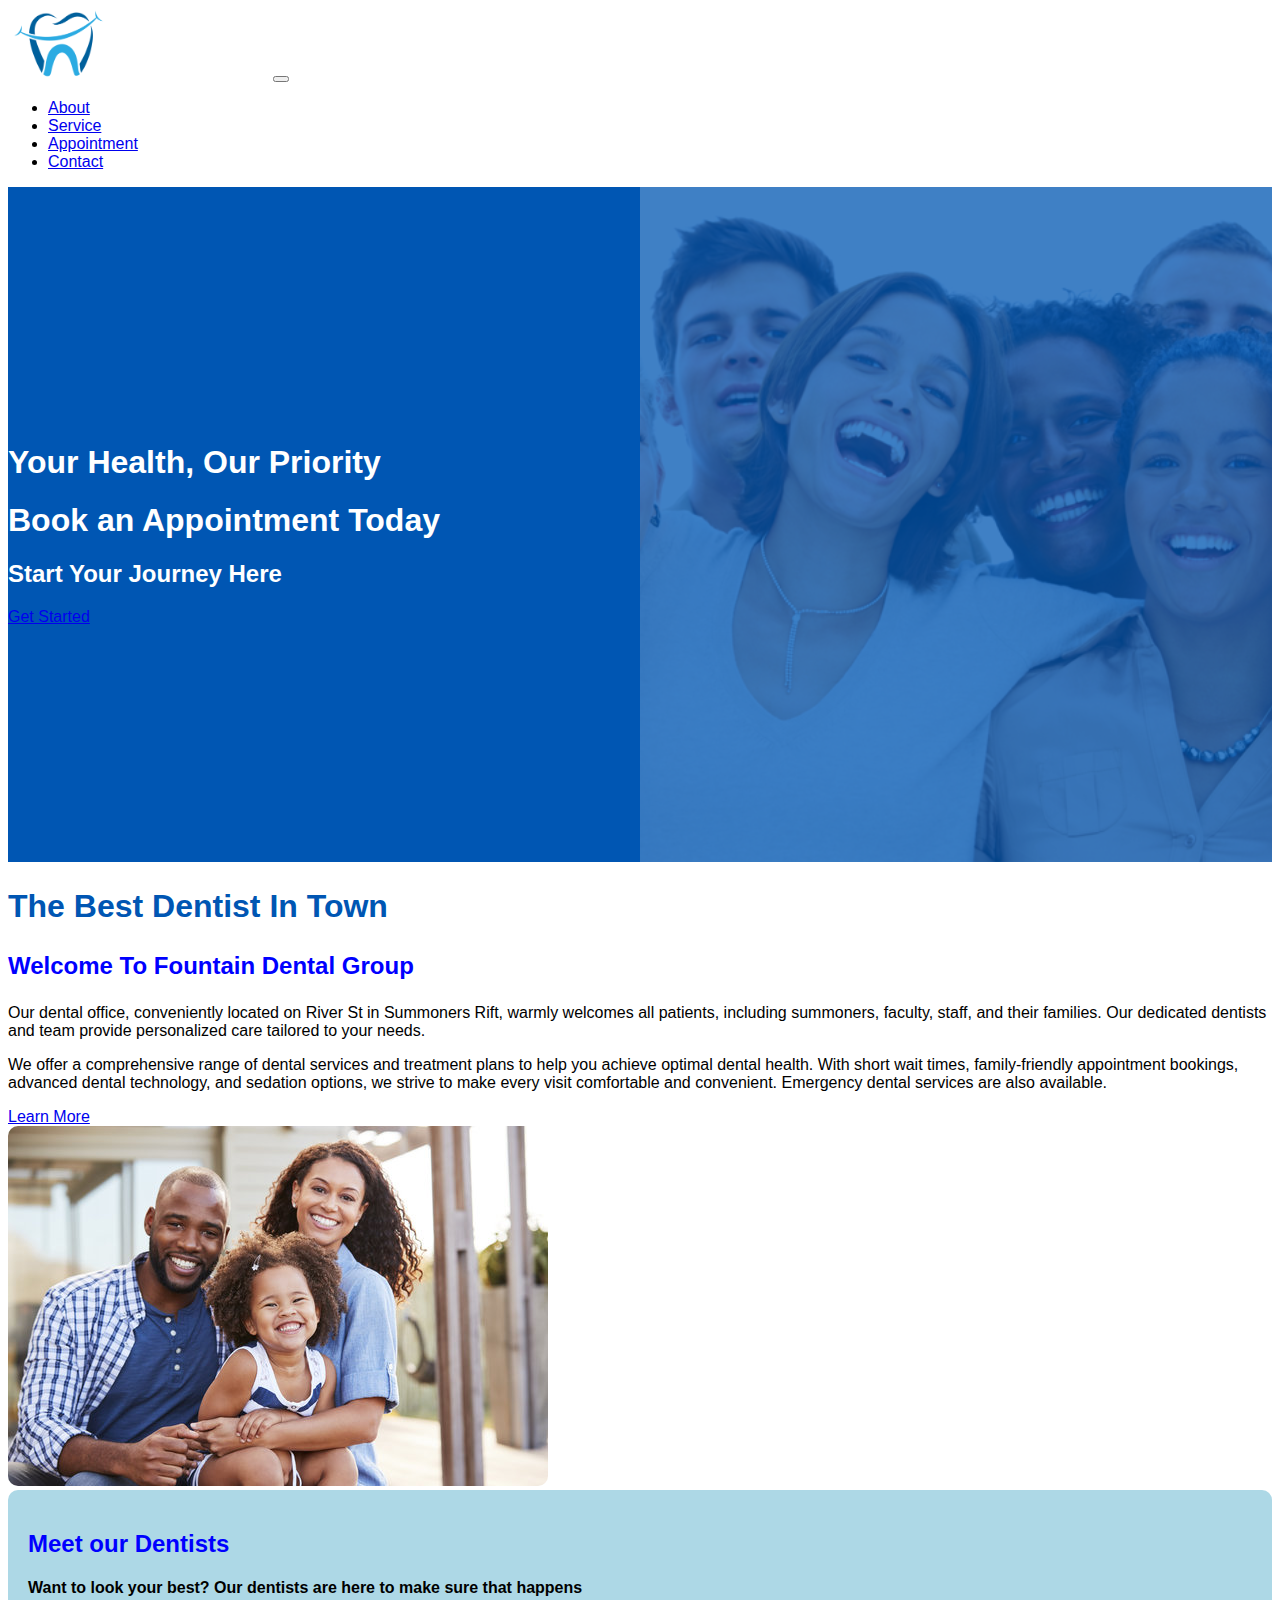
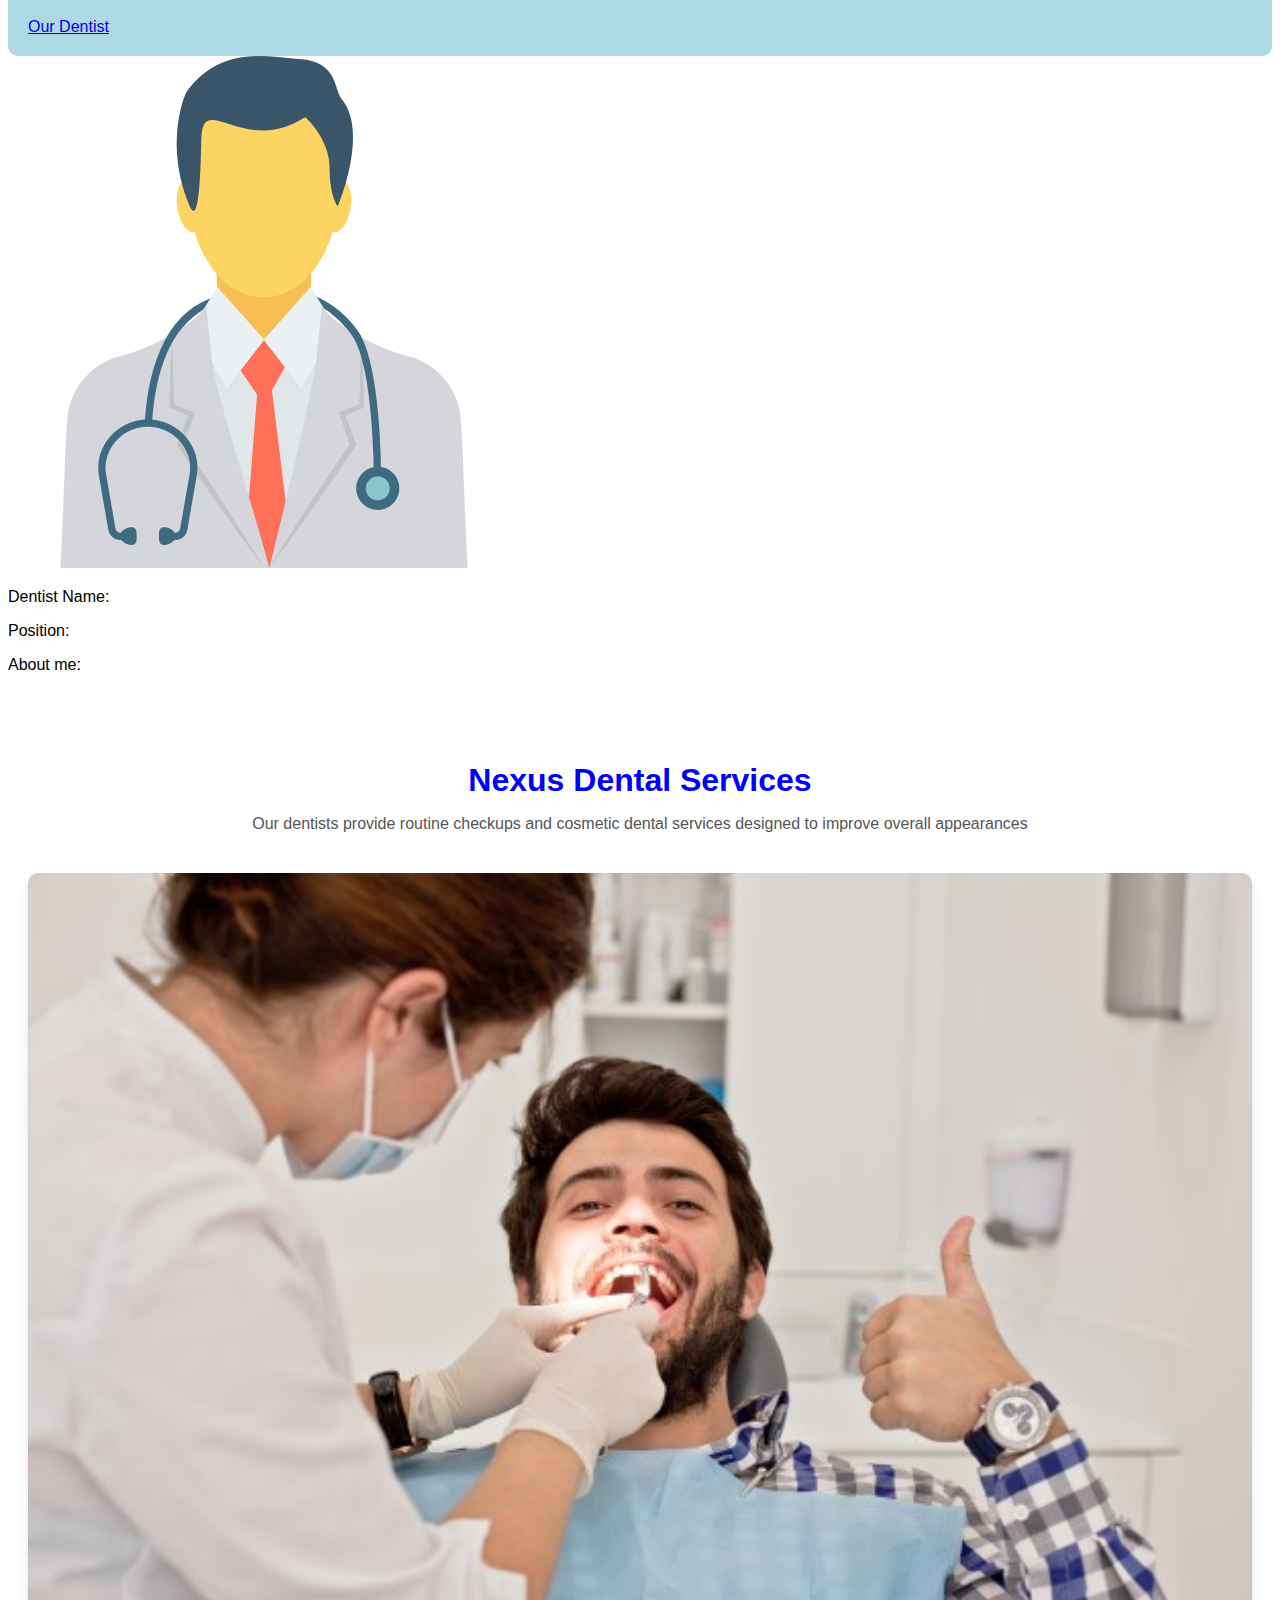
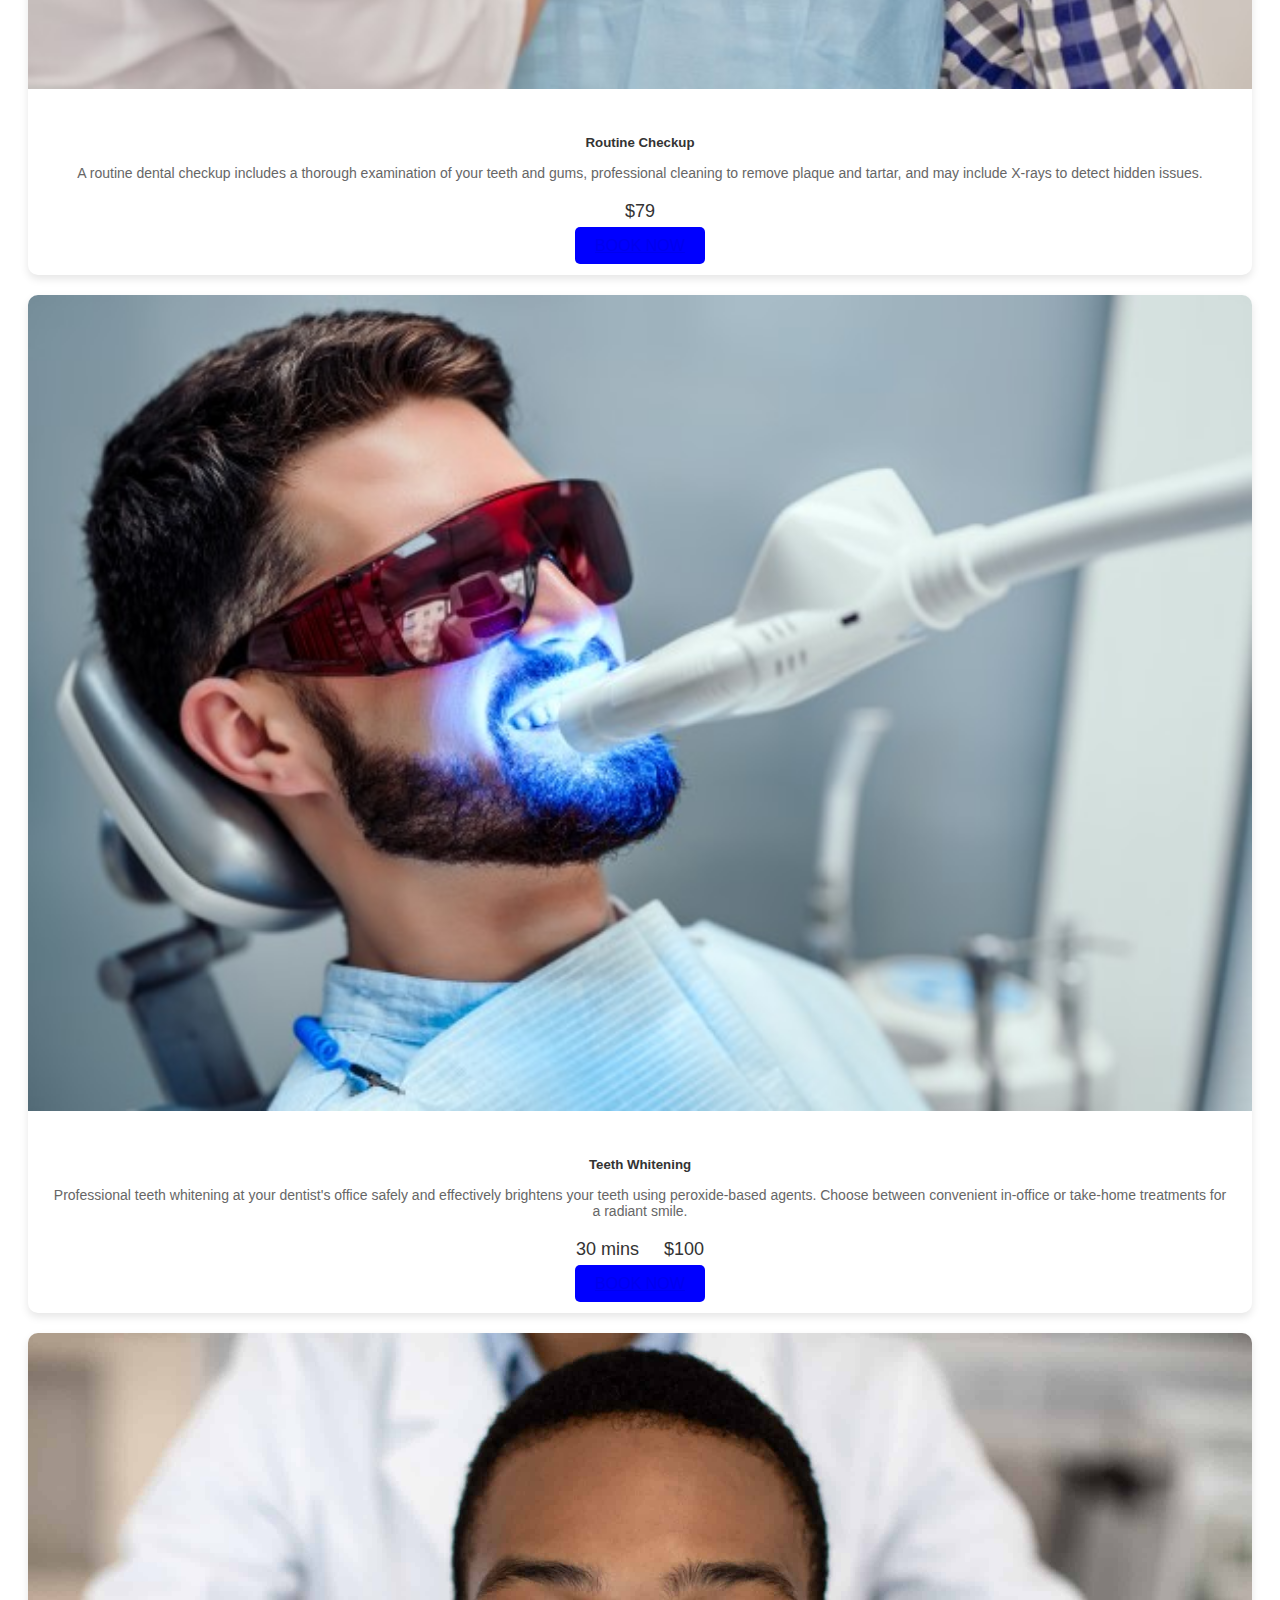
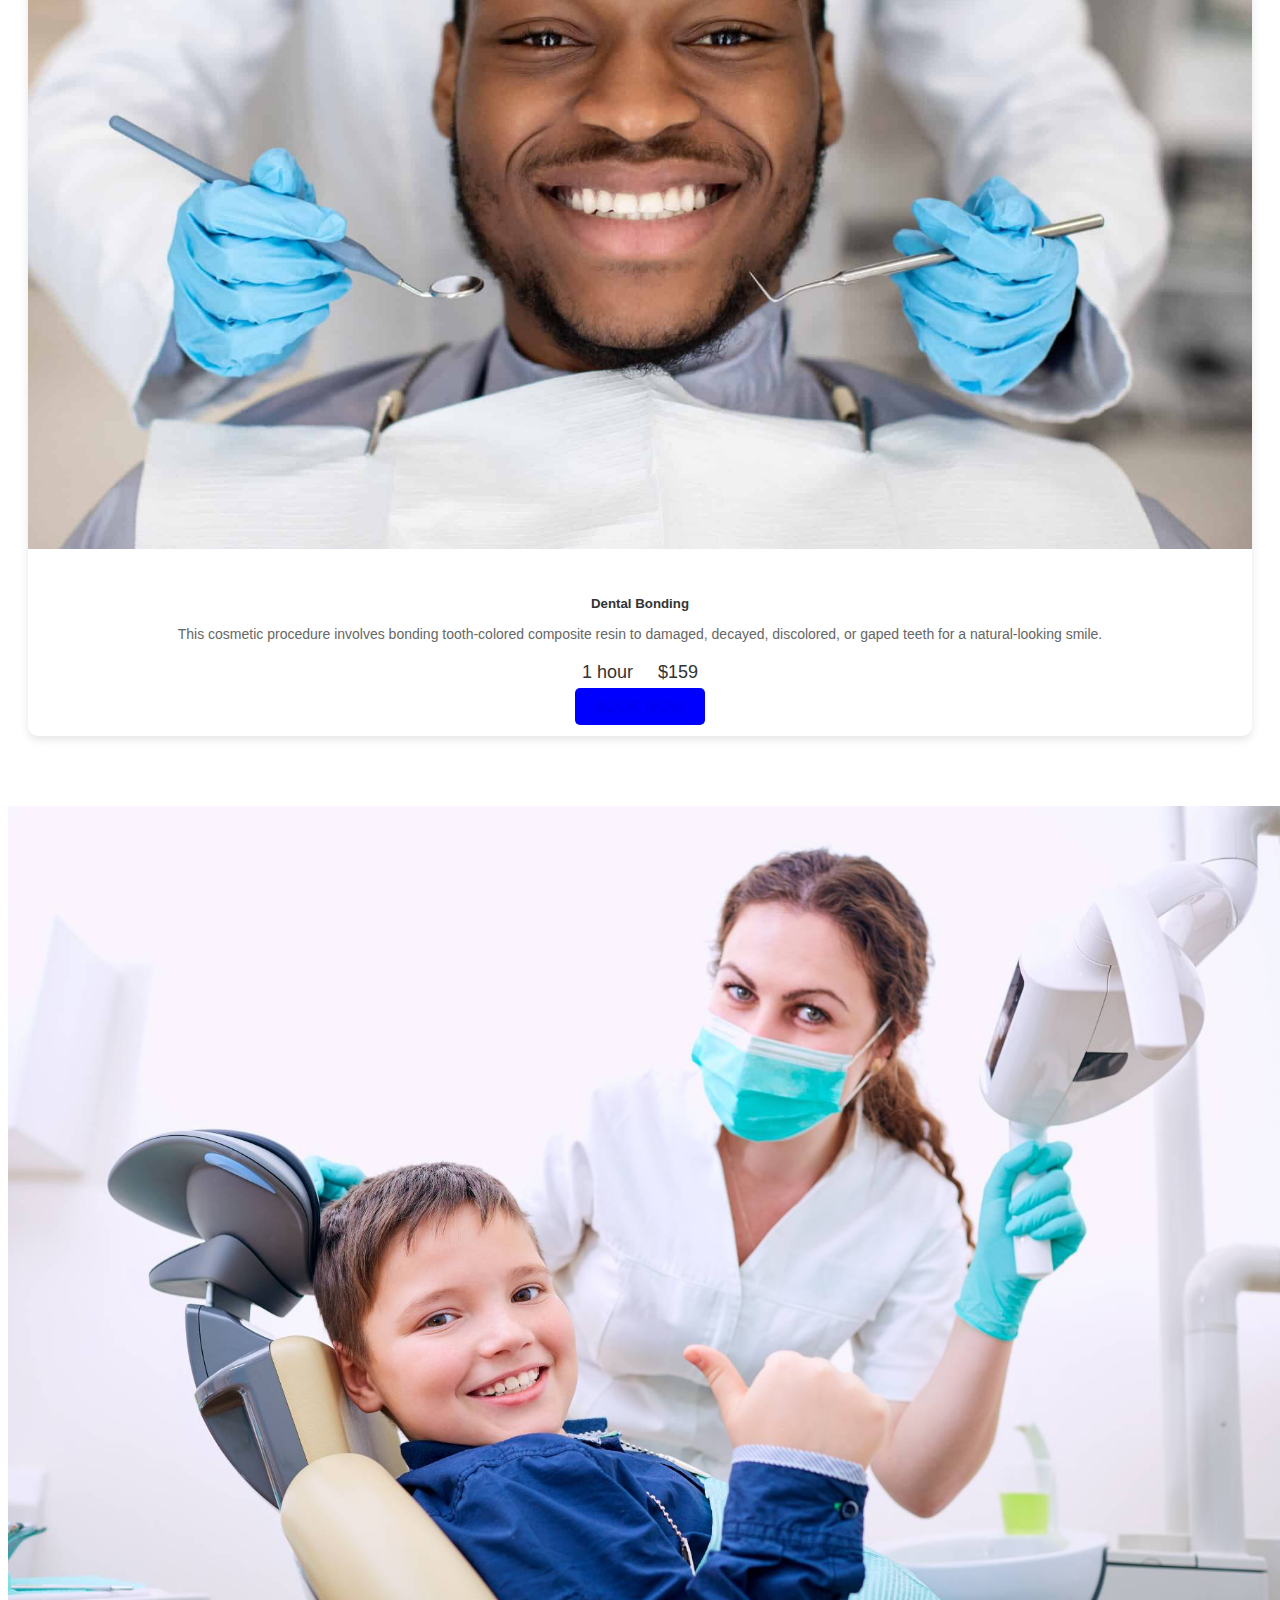
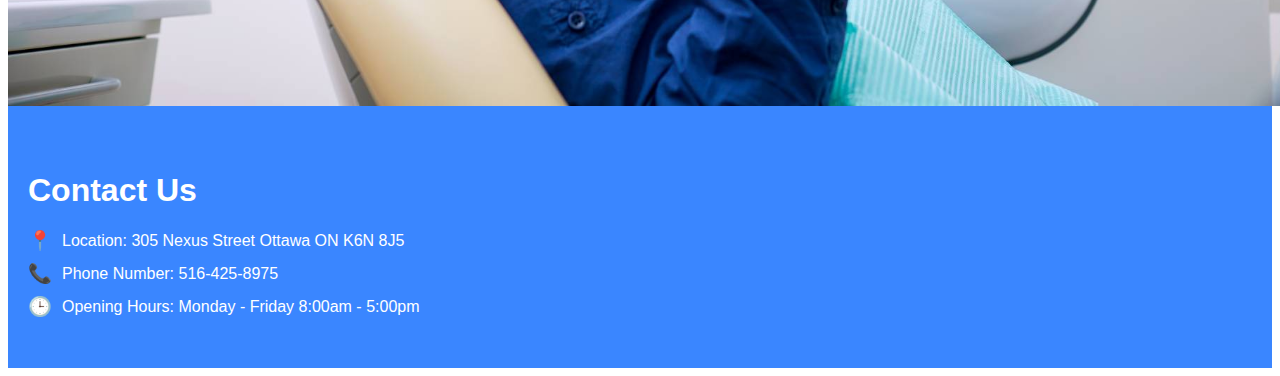
<file: index.html>
<!DOCTYPE html>
<html lang="en">
<head>
    <meta charset="UTF-8">
    <meta name="viewport" content="width=device-width, initial-scale=1.0">
    <link href="https://cdn.jsdelivr.net/npm/bootstrap@5.0.2/dist/css/bootstrap.min.css" rel="stylesheet" integrity="sha384-EVSTQN3/azprG1Anm3QDgpJLIm9Nao0Yz1ztcQTwFspd3yD65VohhpuuCOmLASjC" crossorigin="anonymous">
    <link href="styles.css" rel="stylesheet">
    <title>Nexus Dental Service</title>
</head>
<body>
    <!-- Navbar -->
    <nav class="navbar navbar-expand-lg navbar-light">
        <div class="container-fluid">
            <a class="navbar-brand" href="#"><img src="images/logo.png" alt="Logo" class="logo"> Nexus Dental Group</a>
            <button class="navbar-toggler" type="button" data-bs-toggle="collapse" data-bs-target="#navbarNav" aria-controls="navbarNav" aria-expanded="false" aria-label="Toggle navigation">
                <span class="navbar-toggler-icon"></span>
            </button>
            <div class="collapse navbar-collapse" id="navbarNav">
                <ul class="navbar-nav ms-auto">
                    <li class="nav-item"><a class="nav-link" href="#about">About</a></li>
                    <li class="nav-item"><a class="nav-link" href="#services">Service</a></li>
                    <li class="nav-item"><a class="nav-link" href="#appointment">Appointment</a></li>
                    <li class="nav-item"><a class="nav-link" href="#contact">Contact</a></li>
                </ul>
            </div>
        </div>
    </nav>

    <!-- Main Section -->
    <section class="col-lg-12 mb-10 text-white bg-main-section">
        <div class="content">
            <h1 class="bold">Your Health, Our Priority</h1>
            <h1 class="bold">Book an Appointment Today</h1>
            <h2 class="bold"> Start Your Journey Here</h2>
            <a href="#appointment" class="btn btn-primary">Get Started</a>
        </div>
        <div class="image-container">
            <a class="background-image" href="#">
                <img src="images/background-image.png" alt="background-image" class="background-image">
            </a>
        </div>
    </section>

    <!-- Welcome Section -->
    <section class="welcome-section py-5">
        <div class="container">
            <div class="row">
                <div class="col-lg-6 mb-4">
                    <h2>The Best Dentist In Town</h2>
                    <h3>Welcome To Fountain Dental Group</h3>
                    <p>Our dental office, conveniently located on River St in Summoners Rift, warmly welcomes all patients, including summoners, faculty, staff, and their families. Our dedicated dentists and team provide personalized care tailored to your needs.</p>
                    <p>We offer a comprehensive range of dental services and treatment plans to help you achieve optimal dental health. With short wait times, family-friendly appointment bookings, advanced dental technology, and sedation options, we strive to make every visit comfortable and convenient. Emergency dental services are also available.</p>
                    <a href="#learn-more" class="btn btn-primary">Learn More</a>
                </div>
                <div class="col-lg-6">
                    <img src="images/happyfamily.jpg" alt="Family" class="img-fluid">
                </div>
            </div>
        </div>
    </section>

    <!-- Meet our Dentist Section -->
    <section class="meet-our-dentist-section py-5">
        <div class="container">
            <div class="row align-items-center">
                <div class="col-lg-6 mb-4">
                    <div class="bg-meet-our-dentist-section p-4">
                        <h2>Meet our Dentists</h2>
                        <h4>Want to look your best? Our dentists are here to make sure that happens</h4>
                        <a href="#our-dentist" class="btn btn-primary">Our Dentist</a>
                    </div>
                </div>
                <div class="col-lg-3 text-center">
                    <img src="images/dentist.png" class="img-fluid" alt="Dentist image">
                </div>
                <div class="col-lg-3">
                    <p>Dentist Name:</p>
                    <p>Position:</p>
                    <p>About me:</p>
                </div>
            </div>
        </div>
    </section>

    <!-- Services -->
    <section class="services-section">
        <div class="container">
            <h1>Nexus Dental Services</h1>
            <p>Our dentists provide routine checkups and cosmetic dental services designed to improve overall appearances</p>
            <div class="row">
                <div class="col-lg-4 col-md-6 mb-4">
                    <div class="service-card">
                        <img src="images/routine-checkup.jpg" alt="Routine Checkup">
                        <div class="card-body">
                            <h5>Routine Checkup</h5>
                            <p>A routine dental checkup includes a thorough examination of your teeth and gums, professional cleaning to remove plaque and tartar, and may include X-rays to detect hidden issues.</p>
                            <div class="price">$79</div>
                            <a href="#" class="btn btn-primary">BOOK NOW</a>
                        </div>
                    </div>
                </div>
                <div class="col-lg-4 col-md-6 mb-4">
                    <div class="service-card">
                        <img src="images/teeth-whitening.jpg" alt="Teeth Whitening">
                        <div class="card-body">
                            <h5>Teeth Whitening</h5>
                            <p>Professional teeth whitening at your dentist's office safely and effectively brightens your teeth using peroxide-based agents. Choose between convenient in-office or take-home treatments for a radiant smile.</p>
                            <div class="price">30 mins &nbsp;&nbsp;&nbsp; $100</div>
                            <a href="#" class="btn btn-primary">BOOK NOW</a>
                        </div>
                    </div>
                </div>
                <div class="col-lg-4 col-md-6 mb-4">
                    <div class="service-card">
                        <img src="images/dental-bonding.jpeg" alt="Dental Bonding">
                        <div class="card-body">
                            <h5>Dental Bonding</h5>
                            <p>This cosmetic procedure involves bonding tooth-colored composite resin to damaged, decayed, discolored, or gaped teeth for a natural-looking smile.</p>
                            <div class="price">1 hour &nbsp;&nbsp;&nbsp; $159</div>
                            <a href="#" class="btn btn-primary">BOOK NOW</a>
                        </div>
                    </div>
                </div>
            </div>
        </div>
    </section>
    <!--Appointment Section-->
    <section class="appointment-section">
        <div class="image-container">
            <img src="images/dentist-with-child.jpg" alt="Dentist and child">
        </div>
        <div class="form-container">
            <h2>BOOK APPOINTMENT</h2>
            <form id="booking-form">
                <div class="form-group">
                    <label for="number-of-people">Number of People</label>
                    <input type="text" id="number-of-people" name="number-of-people" required>
                </div>
                <div class="form-group">
                    <label for="dental-service">Dental Service</label>
                    <select id="dental-service" name="dental-service">
                        <option value="">Select a service</option>
                        <option value="routine-checkup">Routine Checkup</option>
                        <option value="teeth-whitening">Teeth Whitening</option>
                        <option value="dental-bonding">Dental Bonding</option>
                    </select>
                </div>
                <div class="form-group">
                    <label for="meeting-style">In Person or Online</label>
                    <select id="meeting-style" name="meeting-style">
                        <option value="in-person">In Person</option>
                        <option value="online">Online</option>
                    </select>
                </div>
                <div class="form-group">
                    <label for="name">Name</label>
                    <input type="text" id="name" name="name" required>
                </div>
                <div class="form-group">
                    <label for="email">Email Address</label>
                    <input type="email" id="email" name="email" required>
                </div>
                <div class="form-group">
                    <label for="phone">Phone Number</label>
                    <input type="tel" id="phone" name="phone" required>
                </div>
                <button type="submit">Submit</button>
            </form>
        </div>
    </section>

    <!--Contact section-->
    <section class="contact-section">
        <h2>Contact Us</h2>
        <div class="contact-details">
            <p><span class="icon">📍</span> Location: 305 Nexus Street Ottawa ON K6N 8J5</p>
            <p><span class="icon">📞</span> Phone Number: 516-425-8975</p>
            <p><span class="icon">🕒</span> Opening Hours: Monday - Friday 8:00am - 5:00pm</p>
        </div>
    </section>

    <script src="script.js"></script>
    <script src="https://cdn.jsdelivr.net/npm/bootstrap@5.0.2/dist/js/bootstrap.bundle.min.js" integrity="sha384-MrcW6ZMFYlzcLA8Nl+NtUVF0sA7MsXsP1UyJoMp4YLEuNSfAP+JcXn/tWtIaxVXM" crossorigin="anonymous"></script>
    <script>
        document.getElementById('booking-form').addEventListener('submit', function(event) {
            event.preventDefault();
            
            const bookingData = {
                numberOfPeople: document.getElementById('number-of-people').value,
                name: document.getElementById('name').value,
                email: document.getElementById('email').value,
                service: document.getElementById('dental-service').value,
                meetingStyle: document.getElementById('meeting-style').value,
                phone: document.getElementById('phone').value
            };

            localStorage.setItem('bookingData', JSON.stringify(bookingData));
            window.location.href = 'confirm.html';
        });
    </script>
</body>
</html>
</file>
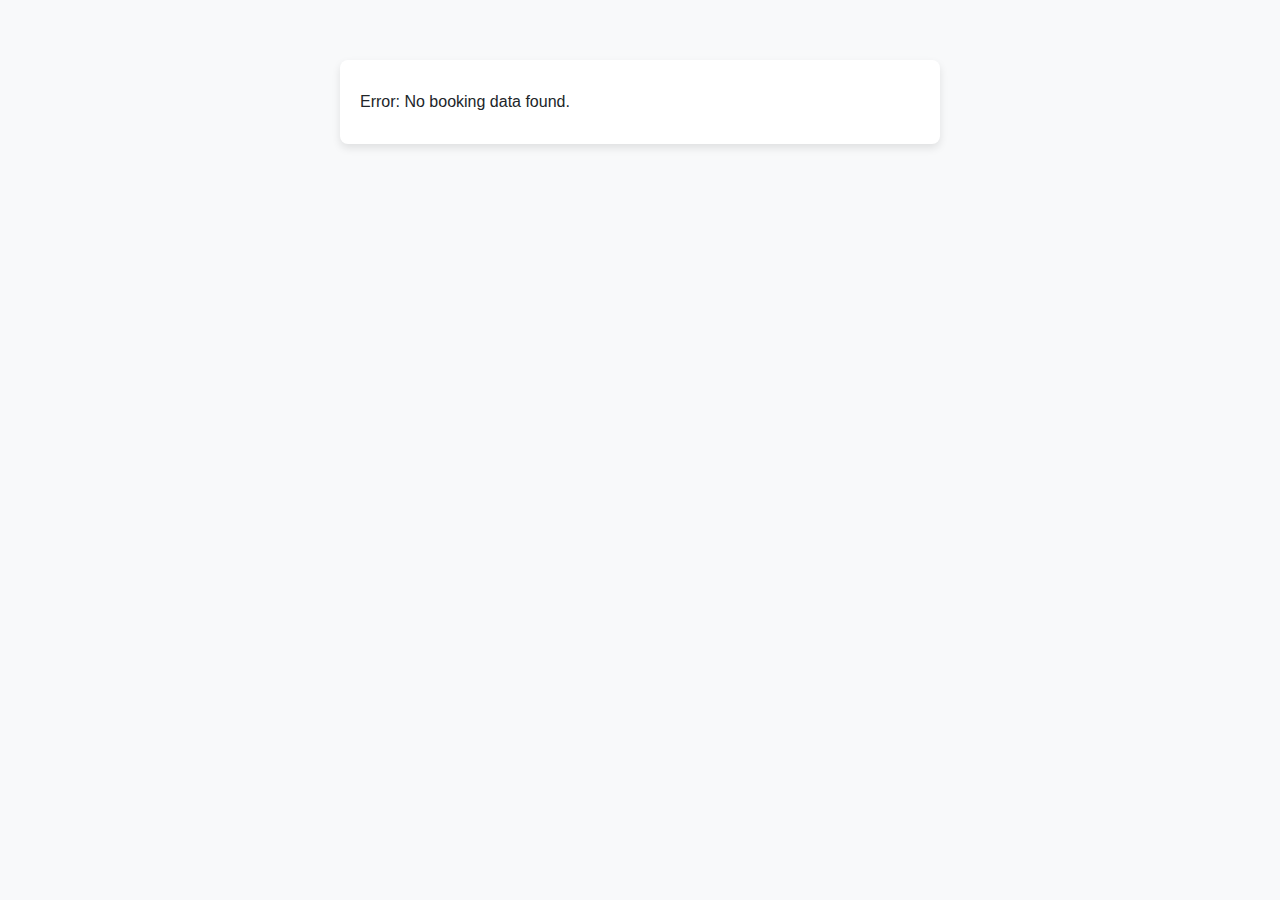
<file: confirm.html>
<!DOCTYPE html>
<html lang="en">
<head>
    <meta charset="UTF-8">
    <meta name="viewport" content="width=device-width, initial-scale=1.0">
    <title>Booking Confirmation</title>
    <link href="https://cdn.jsdelivr.net/npm/bootstrap@5.3.3/dist/css/bootstrap.min.css" rel="stylesheet">
    <link href="styles.css" rel="stylesheet">
    <style>
        body {
            padding-top: 60px;
            background-color: #f8f9fa;
        }
        .booking-confirmation-container {
            max-width: 600px;
            margin: 0 auto;
            padding: 20px;
            background-color: white;
            box-shadow: 0 4px 8px rgba(0, 0, 0, 0.1);
            border-radius: 8px;
        }
        .booking-confirmation h1 {
            text-align: center;
            margin-bottom: 20px;
            color: #007bff; 
        }
        .booking-confirmation p {
            font-size: 16px;
            margin: 10px 0;
        }
        .booking-confirmation p span {
            font-weight: bold;
        }
        .thank-you-message {
            text-align: center;
            margin-top: 20px;
            font-size: 18px;
            color: #28a745;
        }
    </style>
</head>
<body class="dashboard-bg">
    <div class="booking-confirmation-container">
        <div class="booking-confirmation">
            <h1>Booking Confirmation</h1>
            <p><span id="name">Name:</span> </p>
            <p><span id="email">Email:</span> </p>
            <p><span id="number-of-people">Number of People:</span> </p>
            <p><span id="dental-service">Service:</span> </p>
            <p><span id="meeting-style">Meeting Style:</span> </p>
            <p><span id="phone">Phone Number:</span> </p>
            <p class="thank-you-message">Thank you for booking with us!</p>
        </div>
    </div>
    <script src="https://code.jquery.com/jquery-3.5.1.slim.min.js"></script>
    <script src="https://cdn.jsdelivr.net/npm/@popperjs/core@2.5.4/dist/umd/popper.min.js"></script>
    <script src="https://stackpath.bootstrapcdn.com/bootstrap/4.5.2/js/bootstrap.min.js"></script>
    <script>
        document.addEventListener('DOMContentLoaded', function() {
            const bookingData = JSON.parse(localStorage.getItem('bookingData'));
            
            if (bookingData) {
                document.getElementById('number-of-people').innerHTML = `<span>Number of People:</span> ${bookingData.numberOfPeople}`;
                document.getElementById('name').innerHTML = `<span>Name:</span> ${bookingData.name}`;
                document.getElementById('email').innerHTML = `<span>Email:</span> ${bookingData.email}`;
                document.getElementById('dental-service').innerHTML = `<span>Service:</span> ${bookingData.service}`;
                document.getElementById('meeting-style').innerHTML = `<span>Meeting Style:</span> ${bookingData.meetingStyle}`;
                document.getElementById('phone').innerHTML = `<span>Phone Number:</span> ${bookingData.phone}`;
            } else {
                document.querySelector('.booking-confirmation').innerHTML = '<p>Error: No booking data found.</p>';
            }
        });
    </script>
</body>
</html>
</file>
<file: styles.css>
body {
    font-family: Arial, sans-serif;
}

.bg-main-section {
    position: relative;
    background-color: #0056b3;
    height: 75vh;
    display: flex;
    align-items: center;
    justify-content: center;
    color: white;
    overflow: hidden;
}

.content {
    flex: 1;
    text-align: left;
}

.image-container {
    display: flex;
    flex: 1;
    height: 100%;
}

.background-image {
    width: 100%;
    height: 100%;
    object-fit: cover;
    opacity: 0.5;
}

.navbar-brand {
    color: white;
    max-width: 100%;
    margin-right: 10px;
}

.main-section {
    height: 100vh;
    background-size: cover;
    color: #0056b3;
}

.main-section h1 {
    font-size: 3rem;
}

.main-section p {
    font-size: 1.5rem;
}

.welcome-section h2 {
    color: #0056b3;
    font-size: 2rem;
}

.welcome-section h3 {
    color: blue;
    font-size: 1.5rem;
}

.welcome-section p {
    color: black;
    font-size: 1rem;
}

.welcome-section img {
    border-radius: 10px;
}

.meet-our-dentist-section h2 {
    color: blue;
}

.bg-meet-our-dentist-section {
    background-color: lightblue;
    padding: 20px;
    border-radius: 10px;
}

.services-section {
    text-align: center;
    padding: 50px 0;
}

.services-section h1 {
    color: blue;
    margin-bottom: 10px;
}

.services-section p {
    color: #555;
    margin-bottom: 40px;
}

.service-card {
    background-color: white;
    border-radius: 10px;
    box-shadow: 0 4px 8px rgba(0, 0, 0, 0.1);
    overflow: hidden;
    margin: 20px;
    transition: transform 0.2s;
}

.service-card:hover {
    transform: scale(1.05);
}

.service-card img {
    width: 100%;
    height: auto;
}

.service-card .card-body {
    padding: 20px;
}

.service-card h5 {
    color: #333;
    margin-bottom: 15px;
}

.service-card p {
    color: #666;
    font-size: 14px;
    margin-bottom: 20px;
}

.service-card .price {
    color: #333;
    font-size: 18px;
    margin-bottom: 15px;
}

.service-card .btn-primary {
    background-color: blue;
    border: none;
    padding: 10px 20px;
    border-radius: 5px;
    cursor: pointer;
}

.appointment-section {
    display: flex;
    height: 100vh;
}

.appointment-section .image-container {
    flex: 1;
    background-size: cover;
    background-position: center;
}

.appointment-section .form-container {
    flex: 1;
    background-color: #007BFF; /* Blue background color */
    padding: 50px;
    display: flex;
    flex-direction: column;
    justify-content: center;
    color: white;
}

.appointment-section .form-container h2 {
    margin-bottom: 20px;
    font-size: 2em;
}

.appointment-section .form-group {
    margin-bottom: 15px;
}

.appointment-section .form-group label {
    display: block;
    margin-bottom: 5px;
}

.appointment-section .form-group input,
.appointment-section .form-group select {
    width: 100%;
    padding: 10px;
    font-size: 1em;
    border: none;
    border-radius: 5px;
    margin-bottom: 10px;
}

.appointment-section button {
    padding: 10px 20px;
    font-size: 1em;
    border: none;
    border-radius: 5px;
    background-color: #0056b3;
    color: white;
    cursor: pointer;
}

.appointment-section button:hover {
    background-color: #003f7f;
}

.contact-section {
    background-color: #3a86ff; 
    color: white;
    padding: 40px 20px;
    text-align: left;
}

.contact-section h2 {
    font-size: 2rem;
    margin-bottom: 20px;
}

.contact-details {
    font-size: 1rem;
}

.contact-details p {
    margin: 10px 0;
    display: flex;
    align-items: center;
}

.contact-details .icon {
    font-size: 1.2rem;
    margin-right: 10px;
}

.logo {
    max-width: 8%;
}
</file>
